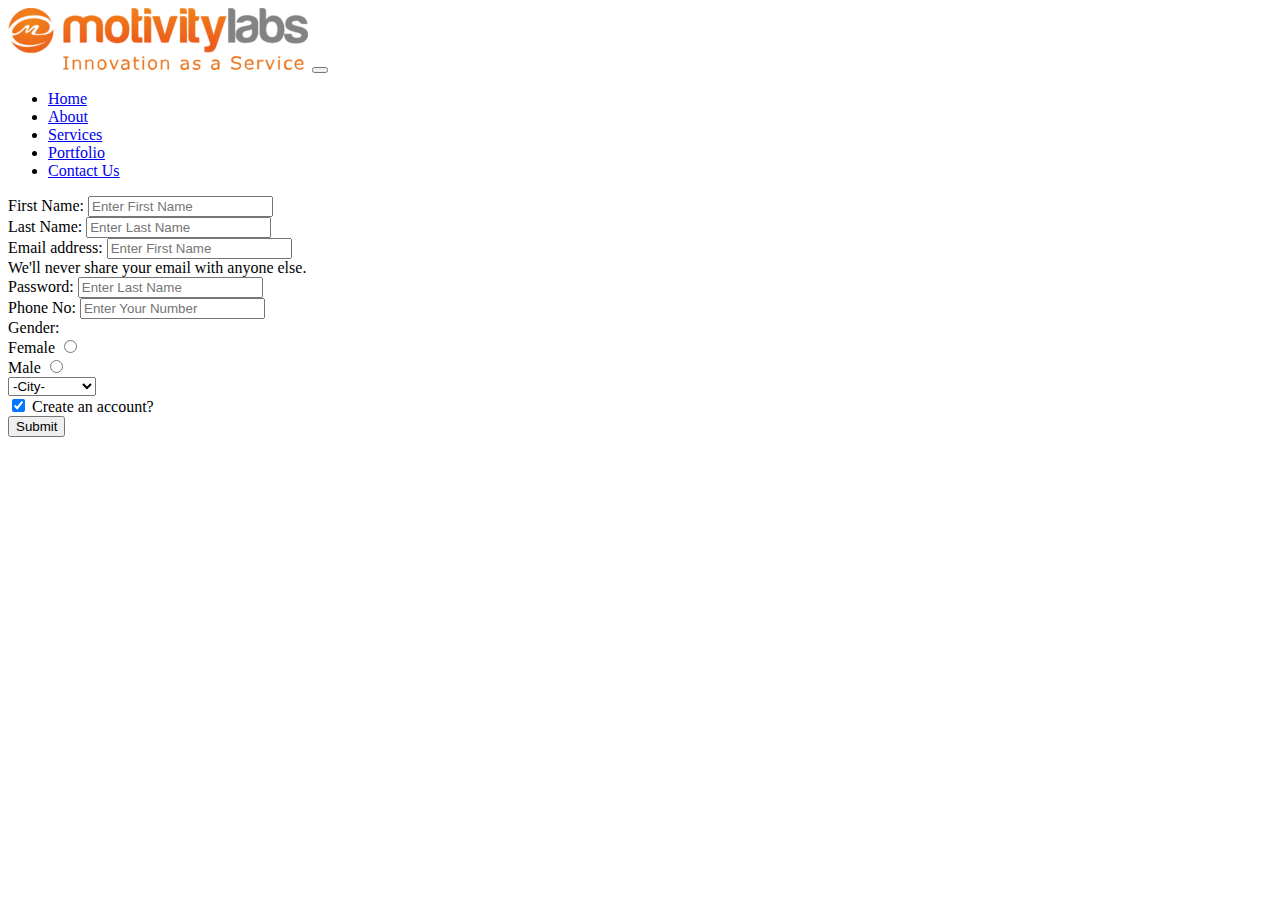
<file: index.html>
<!DOCTYPE html>
<html lang="en">
  <head>
    <meta charset="utf-8" />
    <meta name="viewport" content="width=device-width, initial-scale=1" />
    <title>Bootstrap Form</title>
    <link
      href="https://cdn.jsdelivr.net/npm/bootstrap@5.2.3/dist/css/bootstrap.min.css"
      rel="stylesheet"
      integrity="sha384-rbsA2VBKQhggwzxH7pPCaAqO46MgnOM80zW1RWuH61DGLwZJEdK2Kadq2F9CUG65"
      crossorigin="anonymous"
    />
  </head>

  <body>
    <header>
      <nav class="navbar navbar-expand-lg bg-body-tertiary bg-dark">
        <div class="container-fluid">
          <img
            src="/logo-prgkor4cuantgaya7ag8ef6zp2tvgjfpld4fltl3e4.png"
            class="img-fluid mx-3"
            alt=""
          />
          <button
            class="navbar-toggler"
            type="button"
            data-bs-toggle="collapse"
            data-bs-target="#navbarNav"
            aria-controls="navbarNav"
            aria-expanded="false"
            aria-label="Toggle navigation"
          >
            <span class="navbar-toggler-icon text-white"></span>
          </button>
          <div class="collapse navbar-collapse ms-auto" id="navbarNav">
            <ul class="navbar-nav ms-auto">
              <li class="nav-item">
                <a
                  class="nav-link active text-white mx-2"
                  aria-current="page"
                  href="#"
                  >Home</a
                >
              </li>
              <li class="nav-item">
                <a
                  class="nav-link active text-white mx-2"
                  aria-current="page"
                  href="#"
                  >About</a
                >
              </li>
              <li class="nav-item">
                <a
                  class="nav-link active text-white mx-2"
                  aria-current="page"
                  href="#"
                  >Services</a
                >
              </li>
              <li class="nav-item">
                <a
                  class="nav-link active text-white mx-2"
                  aria-current="page"
                  href="#"
                  >Portfolio</a
                >
              </li>
              <li class="nav-item">
                <a
                  class="nav-link active text-white mx-2"
                  aria-current="page"
                  href="#"
                  >Contact Us</a
                >
              </li>
            </ul>
          </div>
        </div>
      </nav>
    </header>

    <main>
      <div class="container mt-4">
        <div class="row">
          <div class="col-lg-8 m-auto">
            <form class="card shadow p-4 mb-3">
              <div class="mb-3">
                <label for="exampleInputPassword1" class="form-label"
                  >First Name:</label
                >
                <input
                  type="password"
                  class="form-control"
                  placeholder="Enter First Name"
                  id="exampleInputPassword1"
                />
              </div>
              <div class="mb-3">
                <label for="exampleInputPassword1" class="form-label"
                  >Last Name:</label
                >
                <input
                  type="password"
                  class="form-control"
                  placeholder="Enter Last Name"
                  id="exampleInputPassword1"
                />
              </div>
              <div class="mb-3">
                <label for="exampleInputEmail1" class="form-label"
                  >Email address:</label
                >
                <input
                  type="email"
                  class="form-control"
                  id="exampleInputEmail1"
                  placeholder="Enter First Name"
                  aria-describedby="emailHelp"
                />
                <div id="emailHelp" class="form-text">
                  We'll never share your email with anyone else.
                </div>
              </div>
              <div class="mb-3">
                <label for="exampleInputPassword1" class="form-label"
                  >Password:</label
                >
                <input
                  type="password"
                  class="form-control"
                  placeholder="Enter Last Name"
                  id="exampleInputPassword1"
                />
              </div>

              <div class="mb-3">
                <label for="exampleInputPassword1" class="form-label"
                  >Phone No:</label
                >
                <input
                  type="password"
                  class="form-control"
                  placeholder="Enter Your Number"
                  id="exampleInputPassword1"
                />
              </div>

              <label class="form-check-label mb-3" for="inlineRadio1"
                >Gender:</label
              >
              <div class="form-check form-check-inline">
                <label class="form-check-label mb-3" for="inlineRadio1"
                  >Female</label
                >
                <input
                  class="form-check-input"
                  type="radio"
                  name="inlineRadioOptions"
                  id="inlineRadio1"
                  value="option1"
                />
              </div>

              <div class="form-check form-check-inline">
                <label class="form-check-label mb-3" for="inlineRadio2"
                  >Male</label
                >
                <input
                  class="form-check-input"
                  type="radio"
                  name="inlineRadioOptions"
                  id="inlineRadio2"
                  value="option2"
                />
              </div>
              <div class="col-8">
                <select
                  class="form-select mb-3"
                  aria-label="Default select example"
                >
                  <option>-City-</option>
                  <option>Hyderabad</option>
                  <option>Mumbai</option>
                  <option>Pune</option>
                  <option>Banglore</option>
                </select>
              </div>
              <div class="form-check mb-4">
                <input
                  class="form-check-input me-2"
                  type="checkbox"
                  value=""
                  id="form6Example8"
                  checked
                />
                <label class="form-check-label" for="form6Example8">
                  Create an account?
                </label>
              </div>

              <input type="submit" class="btn btn-primary m-auto btn-lg mb-2" value="Submit"/>
               
            </form>
          </div>
        </div>
      </div>
    </main>

    <script
      src="https://cdn.jsdelivr.net/npm/bootstrap@5.2.3/dist/js/bootstrap.bundle.min.js"
      integrity="sha384-kenU1KFdBIe4zVF0s0G1M5b4hcpxyD9F7jL+jjXkk+Q2h455rYXK/7HAuoJl+0I4"
      crossorigin="anonymous"
    ></script>
  </body>
</html>
</file>
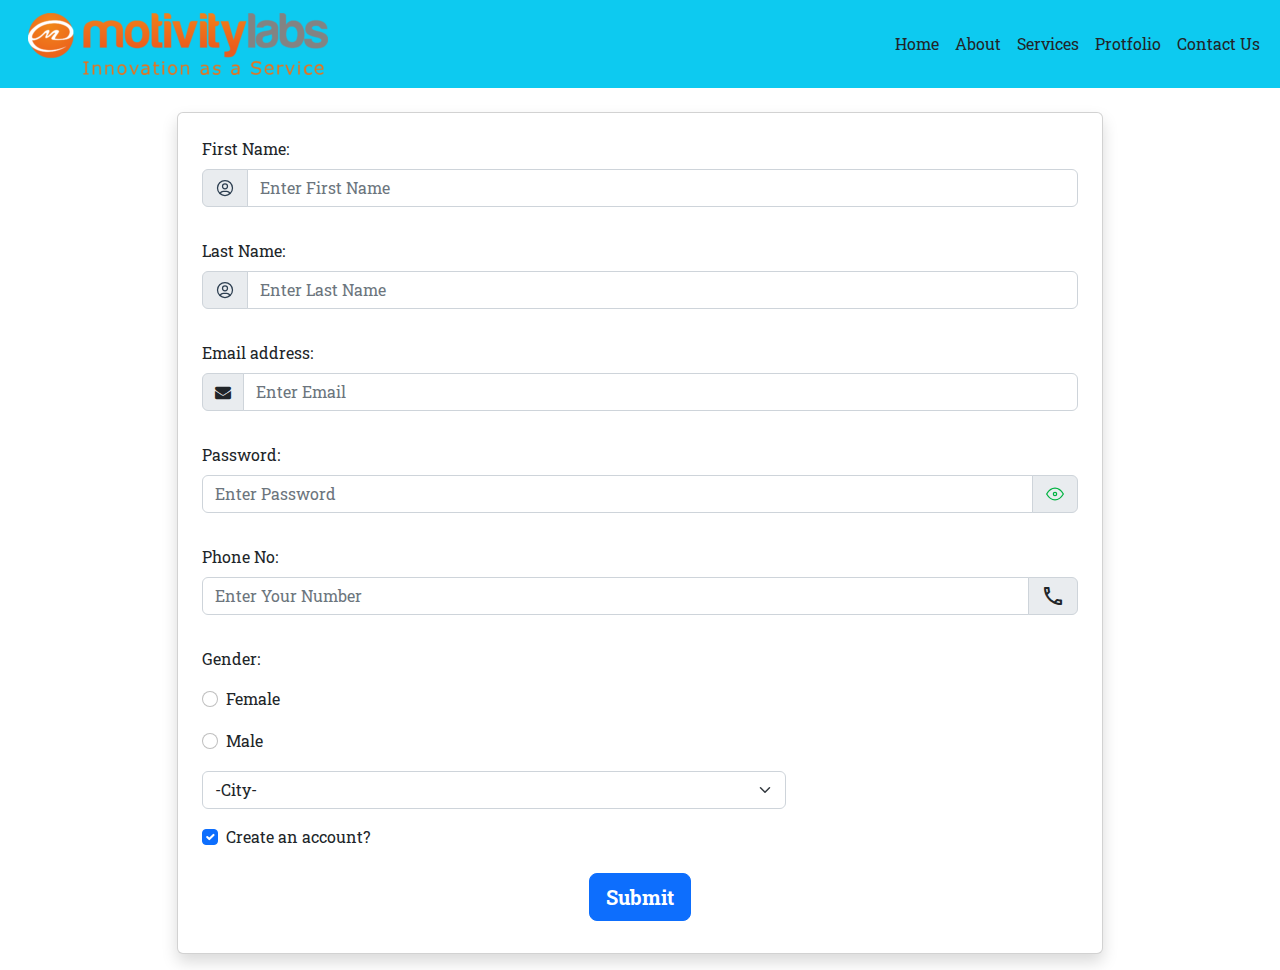
<file: index2.html>
<!DOCTYPE html>
<html lang="en">

<head>
  <meta charset="utf-8" />
  <meta name="viewport" content="width=device-width, initial-scale=1" />
  <meta http-equiv="X-UA-Compatible" content="IE=edge" />
  <title>Bootstrap Form</title>
  <link rel="preconnect" href="https://fonts.googleapis.com" />
  <link rel="preconnect" href="https://fonts.gstatic.com" crossorigin />
  <link href="https://fonts.googleapis.com/css2?family=Roboto+Slab:wght@300;400;500;700&display=swap"
    rel="stylesheet" />
  <link
    href="https://fonts.googleapis.com/css?family=Material+Icons|Material+Icons+Outlined|Material+Icons+Two+Tone|Material+Icons+Round|Material+Icons+Sharp"
    rel="stylesheet" />
  <link rel="stylesheet" href="https://cdn.jsdelivr.net/npm/bootstrap-icons@1.3.0/font/bootstrap-icons.css" />
  <link rel="stylesheet" href="libs/bootstrap/css/bootstrap.css" />
  <link rel="stylesheet" href="/font-awesome-4.7.0/css/font-awesome.css" />
  <link rel="stylesheet" href="style1.css" />
</head>

<body>
  <header>
    <nav class="navbar navbar-expand-lg bg-body-tertiary bg-info">
      <div class="container-fluid">
        <a class="navbar-brand text-dark" href="#"> <img
          src="/logo-prgkor4cuantgaya7ag8ef6zp2tvgjfpld4fltl3e4.png"
          class="img-fluid mx-3"
          alt=""
        /></a><button class="navbar-toggler" type="button"
          data-bs-toggle="collapse" data-bs-target="#navbarNav" aria-controls="navbarNav" aria-expanded="false"
          aria-label="Toggle navigation">
          <span class="navbar-toggler-icon text-white"></span>
        </button>
        <div class="collapse navbar-collapse" id="navbarNav">
          <ul class="navbar-nav ms-auto">
            <li class="nav-item">
              <a class="nav-link text-dark" aria-current="page" href="#">Home</a>
            </li>
            <li class="nav-item">
              <a class="nav-link text-dark" href="#">About</a>
            </li>
            <li class="nav-item">
              <a class="nav-link text-dark" href="#">Services</a>
            </li>
            <li class="nav-item">
              <a class="nav-link text-dark">Protfolio</a>
            </li>
            <li class="nav-item">
              <a class="nav-link text-dark">Contact Us</a>
            </li>
          </ul>
        </div>
      </div>
    </nav>
  </header>

  <main>
    <div class="container mt-4">
      <div class="row d-flex justify-content-center align-items-center">
        <div class="col-lg-10 col-md-10 col-sm-12 col-xs-10">
          <form class="card shadow p-4 mb-3">
            <div class="mb-3">
              <label for="exampleInputEmail1" class="form-label">First Name:</label>
              <div class="input-group mb-3">
                <span class="input-group-text" id="basic-addon1"><svg xmlns="http://www.w3.org/2000/svg"
                    class="icon icon-tabler icon-tabler-user-circle" width="20" height="20" viewBox="0 0 24 24"
                    stroke-width="1.5" stroke="#2c3e50" fill="none" stroke-linecap="round" stroke-linejoin="round">
                    <path stroke="none" d="M0 0h24v24H0z" fill="none" />
                    <circle cx="12" cy="12" r="9" />
                    <circle cx="12" cy="10" r="3" />
                    <path d="M6.168 18.849a4 4 0 0 1 3.832 -2.849h4a4 4 0 0 1 3.834 2.855" />
                  </svg></span>
                <input type="text" class="form-control" placeholder="Enter First Name" aria-label="FirstName"
                  aria-describedby="basic-addon1" />
              </div>
            </div>

            <div class="mb-3">
              <label for="exampleInputEmail1" class="form-label">Last Name:</label>
              <div class="input-group mb-3">
                <span class="input-group-text" id="basic-addon1"><svg xmlns="http://www.w3.org/2000/svg"
                    class="icon icon-tabler icon-tabler-user-circle" width="20" height="20" viewBox="0 0 24 24"
                    stroke-width="1.5" stroke="#2c3e50" fill="none" stroke-linecap="round" stroke-linejoin="round">
                    <path stroke="none" d="M0 0h24v24H0z" fill="none" />
                    <circle cx="12" cy="12" r="9" />
                    <circle cx="12" cy="10" r="3" />
                    <path d="M6.168 18.849a4 4 0 0 1 3.832 -2.849h4a4 4 0 0 1 3.834 2.855" />
                  </svg></span>
                <input type="text" class="form-control" placeholder="Enter Last Name" aria-label="LasttName"
                  aria-describedby="basic-addon1" />
              </div>
            </div>

            <div class="mb-3">
              <label for="exampleInputEmail1" class="form-label">Email address:</label>
              <div class="input-group mb-3">
                <span class="input-group-text" id="basic-addon1"><i class="fa fa-envelope"
                    aria-hidden="true"></i></span>
                <input type="text" class="form-control" placeholder="Enter Email" aria-label="Username"
                  aria-describedby="basic-addon1" />
              </div>
            </div>
            <div class="mb-3">
              <label for="exampleInputPassword1" class="form-label">Password:</label>
              <div class="input-group mb-3">
                <input type="text" class="form-control" placeholder="Enter Password" aria-label="Recipient's username"
                  aria-describedby="basic-addon2" />
                <span class="input-group-text" id="basic-addon2"><svg xmlns="http://www.w3.org/2000/svg"
                    class="icon icon-tabler icon-tabler-eye" width="20" height="20" viewBox="0 0 24 24"
                    stroke-width="1.5" stroke="#00b341" fill="none" stroke-linecap="round" stroke-linejoin="round">
                    <path stroke="none" d="M0 0h24v24H0z" fill="none" />
                    <circle cx="12" cy="12" r="2" />
                    <path
                      d="M22 12c-2.667 4.667 -6 7 -10 7s-7.333 -2.333 -10 -7c2.667 -4.667 6 -7 10 -7s7.333 2.333 10 7" />
                  </svg></span>
              </div>
            </div>

            <div class="mb-3">
              <label for="exampleInputPassword1" class="form-label">Phone No:</label>
              <div class="input-group mb-3">
                <input type="text" class="form-control" placeholder="Enter Your Number"
                  aria-label="Recipient's username" aria-describedby="basic-addon2" />
                <span class="input-group-text" id="basic-addon2"><span class="material-icons-outlined"> call
                  </span></span>
              </div>
            </div>

            <label class="form-check-label mb-3" for="inlineRadio1">Gender:</label>
            <div class="form-check form-check-inline">
              <label class="form-check-label mb-3" for="inlineRadio1">Female</label>
              <input class="form-check-input" type="radio" name="inlineRadioOptions" id="inlineRadio1"
                value="option1" />
            </div>

            <div class="form-check form-check-inline">
              <label class="form-check-label mb-3" for="inlineRadio2">Male</label>
              <input class="form-check-input" type="radio" name="inlineRadioOptions" id="inlineRadio2"
                value="option2" />
            </div>
            <div class="col-8">
              <select class="form-select mb-3" aria-label="Default select example">
                <option>-City-</option>
                <option>Hyderabad</option>
                <option>Mumbai</option>
                <option>Pune</option>
                <option>Banglore</option>
              </select>
            </div>
            <div class="form-check mb-4">
              <input class="form-check-input me-2" type="checkbox" value="" id="form6Example8" checked />
              <label class="form-check-label" for="form6Example8">
                Create an account?
              </label>
            </div>

            <input type="submit" class="btn btn-primary m-auto btn-lg mb-2 font-bold" value="Submit" />
          </form>
        </div>
      </div>
    </div>
  </main>

  <script src="https://cdn.jsdelivr.net/npm/bootstrap@5.2.3/dist/js/bootstrap.bundle.min.js"
    integrity="sha384-kenU1KFdBIe4zVF0s0G1M5b4hcpxyD9F7jL+jjXkk+Q2h455rYXK/7HAuoJl+0I4"
    crossorigin="anonymous"></script>
</body>

</html>
</file>
<file: style1.css>
body{
    font-family: 'Roboto Slab', serif;
}
@media screen and (max-width:500px){
    .logo{
        width:auto;
    }
}
.font-bold{
    font-weight: bold;
}
</file>
